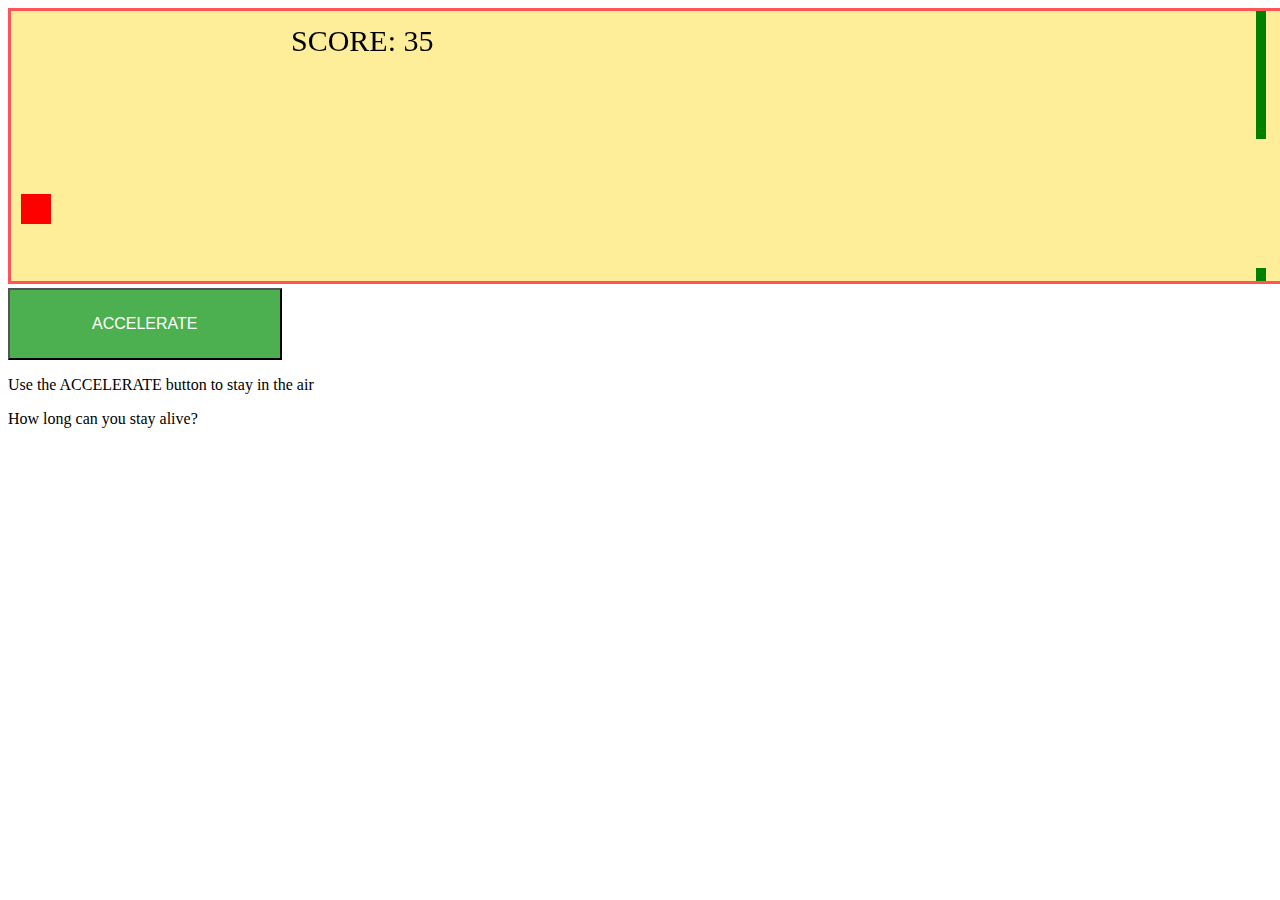
<file: game.html>
<!DOCTYPE html>
<html>
<head>
<meta name="viewport" content="width=device-width, initial-scale=1.0"/>
<style>
canvas {
    border:3px solid #ff5555;
    background-color: #ffee99;
}
 .button {
  background-color: #4CAF50; /* Green */
  border: border:50px solid #6CCF70;
  color: white;
  padding: 25px 82px;
  text-align: center;
  text-decoration: none;
  display: inline-block;
  font-size: 16px;
}
</style>
</head>
<body onload="startGame()">
<script>

var myGamePiece;
var myObstacles = [];
var myScore;

function startGame() {
    myGamePiece = new component(30, 30, "red", 10, 120);
    myGamePiece.gravity = 0.10;
    myScore = new component("30px", "Consolas", "black", 280, 40, "text");
    myGameArea.start();
}

var myGameArea = {
    canvas : document.createElement("canvas"),
    start : function() {
        this.canvas.width = window.innerWidth;
        this.canvas.height = 270;
        this.context = this.canvas.getContext("2d");
        document.body.insertBefore(this.canvas, document.body.childNodes[0]);
        this.frameNo = 0;
        this.interval = setInterval(updateGameArea, 20);
        },
    clear : function() {
        this.context.clearRect(0, 0, this.canvas.width, this.canvas.height);
    }
}

function component(width, height, color, x, y, type) {
    this.type = type;
    this.score = 0;
    this.width = width;
    this.height = height;
    this.speedX = 0;
    this.speedY = 0;    
    this.x = x;
    this.y = y;
    this.gravity = 0;
    this.gravitySpeed = 0;
    this.update = function() {
        ctx = myGameArea.context;
        if (this.type == "text") {
            ctx.font = this.width + " " + this.height;
            ctx.fillStyle = color;
            ctx.fillText(this.text, this.x, this.y);
        } else {
            ctx.fillStyle = color;
            ctx.fillRect(this.x, this.y, this.width, this.height);
        }
    }
    this.newPos = function() {
        this.hitTop();
        this.gravitySpeed += this.gravity;
        this.x += this.speedX;
        this.y += this.speedY + this.gravitySpeed;
        this.hitBottom();
        this.hitTop();
    }
    this.hitBottom = function() {
        var rockbottom = myGameArea.canvas.height - this.height;
        if (this.y > rockbottom) {
            this.y = rockbottom;
            this.gravitySpeed = 0;
        }
    }
    this.hitTop = function() {
        //var rockbottom = myGameArea.canvas.height - this.height;
        if (this.y < 0) {
        	this.y = 0;
        	this.y += -1* this.speedY + this.gravitySpeed;
        }
    }
    this.crashWith = function(otherobj) {
        var myleft = this.x;
        var myright = this.x + (this.width);
        var mytop = this.y;
        var mybottom = this.y + (this.height);
        var otherleft = otherobj.x;
        var otherright = otherobj.x + (otherobj.width);
        var othertop = otherobj.y;
        var otherbottom = otherobj.y + (otherobj.height);
        var crash = true;
        if ((mybottom < othertop) || (mytop > otherbottom) || (myright < otherleft) || (myleft > otherright)) {
            crash = false;
        }
        return crash;
    }
}

function updateGameArea() {
    var x, height, gap, minHeight, maxHeight, minGap, maxGap;
    for (i = 0; i < myObstacles.length; i += 1) {
        if (myGamePiece.crashWith(myObstacles[i])) {
            return;
        } 
    }
    myGameArea.clear();
    myGameArea.frameNo += 1;
    if (myGameArea.frameNo == 1 || everyinterval(150)) {
        x = myGameArea.canvas.width;
        minHeight = 20;
        maxHeight = 200;
        height = Math.floor(Math.random()*(maxHeight-minHeight+1)+minHeight);
        minGap = 50;
        maxGap = 200;
        gap = Math.floor(Math.random()*(maxGap-minGap+1)+minGap);
        myObstacles.push(new component(10, height, "green", x, 0));
        myObstacles.push(new component(10, x - height - gap, "green", x, height + gap));
    }
    for (i = 0; i < myObstacles.length; i += 1) {
        myObstacles[i].x += -1;
        myObstacles[i].update();
    }
    myScore.text="SCORE: " + myGameArea.frameNo;
    myScore.update();
    myGamePiece.newPos();
    myGamePiece.update();
}

function everyinterval(n) {
    if ((myGameArea.frameNo / n) % 1 == 0) {return true;}
    return false;
}

function accelerate(n) {
    myGamePiece.gravity = n;
}
</script>
<br>
<button onmousedown="accelerate(-0.2)" onmouseup="accelerate(0.05)" class = "button">ACCELERATE</button>
<p>Use the ACCELERATE button to stay in the air</p>
<p>How long can you stay alive?</p>
</body>
</html>
</file>
